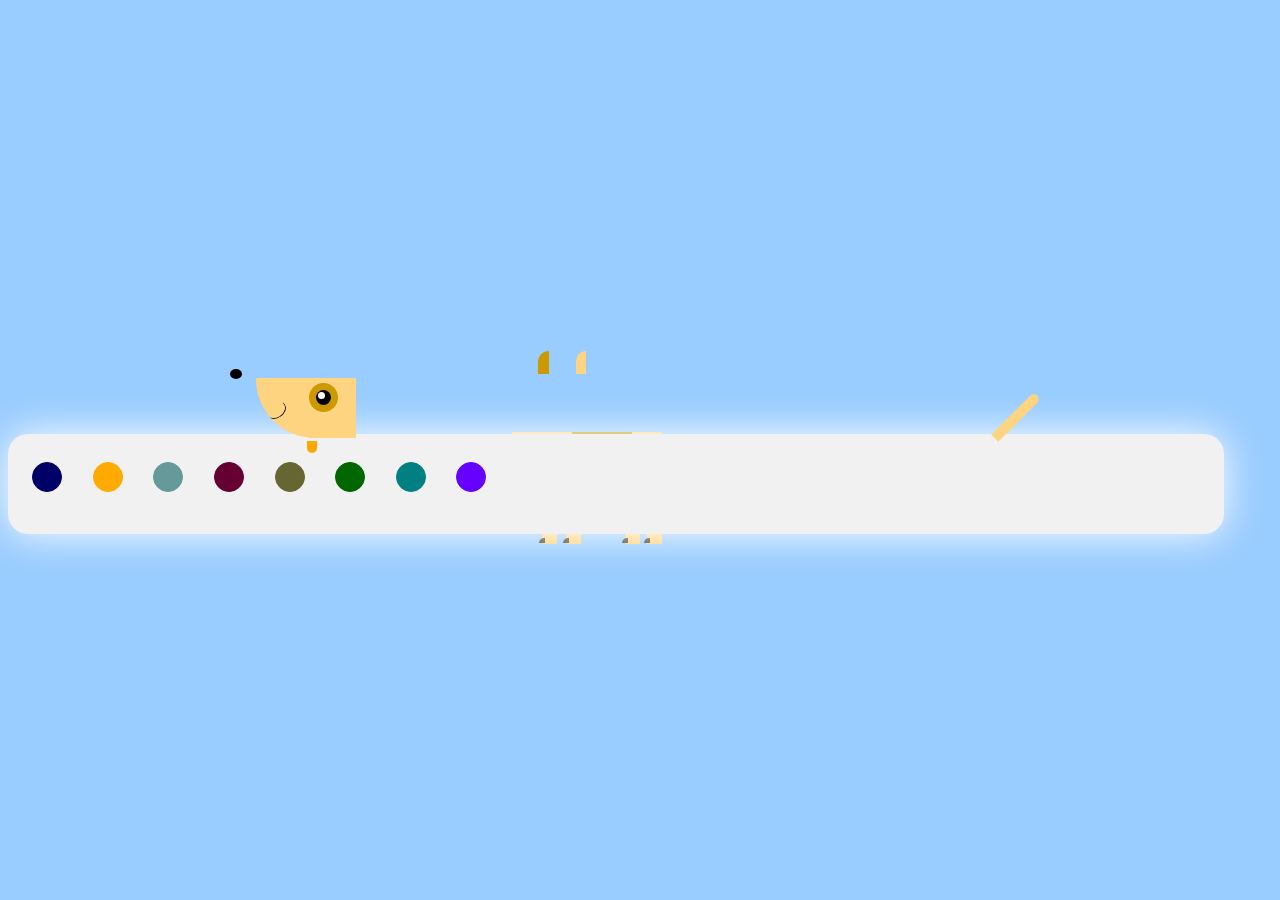
<file: index.html>
<!DOCTYPE html>
<html>
    <head>
        <link rel="stylesheet" href="style.css">
        <title>Page Title</title>
        <script src = "https://ajax.googleapis.com/ajax/libs/jquery/3.2.1/jquery.min.js"></script>
    </head>
    <body>
      <header>
         <br>   
         <button class="yellow"></button>
    <button class="blue"></button>
    <button class="red"></button>
    <button class="teal"></button>
    <button class="pink"></button>
    <button class="purple"></button>    
    <button class="one"></button>
    <button class="two"></button>
         </header> 
        <div class="container">
        <div class="ear"></div>
         <div class="ear2"></div>
        <div class="face">
        <div class="smile"></div>
        <div class="eye">
        <div class="pupil"></div>
        </div>
        </div>
        <div class="nose"></div>
        <div class="tongue"></div>
         <div class="tail"></div>
            <div class="body">
            <div class="shade"></div>
                <div class="legs">
                <div class="nail"></div>
                </div>
                <div class="legs"><div class="nail"></div></div>
                <div class="legs"><div class="nail"></div></div>
                <div class="legs"><div class="nail"></div></div>
            </div>
        </div>
        <script src="script.js"></script>
    </body>
</html>
</file>
<file: style.css>
body {
   background:#99ccff; 
}
.body{
    position:absolute;
    width:150px;
    height:90px;
    background:#ffd480;
    left:40%;
    top:48%;
    border-radius:0 0 0 70px ;
    z-index:-1;
}
.ear{
    position:absolute;
    width:11px;
    height:23px;
    background:#cc9900;
    top:39%;
    left:42%;
    border-radius:50px 0px 0 0;
}
.ear2{
     position:absolute;
    width:10px;
    height:23px;
    background:#ffd480;
    top:39%;
    left:45%;
    border-radius:50px 0px 0 0;
}
.face{
    position:absolute;
    width:100px;
    height:60px;
    background:#ffd480;
    top:42%;
  left:20%;
  overflow:hidden;
    border-radius:1px 1px 0 60px;
}
.eye{
    position:absolute;
    width:15px;
    background:#000;
    height:15px;
    border-radius:50%;
    left:60%;
    top:20%;
    box-shadow:0 0 0px 7px #cc9900  ;        
}
@keyframes anim{
    50%{
        transform:translate(2px);
        top:12%;
    }
}
.pupil{
    position:absolute;
    width:7px;
    height:7px;
    background:#fff;
    border-radius:50%;
    left:10%;
    top:10%;
    animation:anim 3s linear infinite;
}
.tongue{
    position:absolute;
    width:10px;
    height:12px;
    background:orange;
    top:49%;
    left:24%;
    transition:2s;
    z-index:1;
    border-radius:0 0 50px 50px;
    animation:tongue 2s linear infinite;
    
}
@keyframes tongue{
    50%{
        height:0px;
    }
}
.nose{
    position:absolute;
    width:12px;
    height:10px;
    background:#000;
    border-radius:50%;
    left:18%;
    top:41%;
}
.legs{
    position:absolute;
    width:15px;
    height:40px;
    background:#ffd480;
    top:80%;
    left:20%;
}
.legs:nth-child(2){
    left:36%;
    top:80%;
}
.legs:nth-child(3){
    left:75%;
    top:80%;
}
.legs:nth-child(4){
    left:90%;
    top:80%;
}
.nail{
    position:absolute;
    width:6px;
    height:5px;
    border-radius:100px 0 0 0px;
    background:#3d3d29;
        top:85%;
    left:-20%;
    z-index:1;
}
.shade{
    position:absolute;
    width:60px;
    height:30px;
    background:#cc9900;
    left:40%;
    border-radius:0 0 50px 50px;
}
.tail{
    position:absolute;
    width:10px;
    height:60px;
    background:#ffd480;
    left:79%;
    top:43%;
    transform:rotate(45deg);
    border-radius:100px 100px 00px 00px;
    animation:tail 0.8s linear infinite;
}
@keyframes tail{
    50%{
        transform:rotate(0deg);
    }
}

.smile{
    width:20px;
    height:10px;
    border:1px solid #222;
    border-top:0;
    background:rgba(0,0,0,0);
    border-radius:0 0 120px 120px/ 0 0 90px 98px;
    position:absolute;
    transform:rotate(-30deg);
    bottom:20px;
    left:10px;
    box-shadow:0 0px 0 rgba(255,255,255,0.8);
}
button{
    width:30px;
    height:30px;
    margin-left:2%;
    background-color:cyan;
    border:1px solid cyan;
    border-radius:50%;
}
button:hover{
    outline:0;
}

header{
    background-color:#f1f1f1;
    box-shadow:0 0 40px white;
    width:95%;
    top:370px;
    margin-top:5%;
    border-radius:20px;  
     height:100px;
    font-size:25px;
    position:fixed;
    font-family:Almendra SC;
    }

.yellow{
    background-color:#000066;
    border-color:#000066;
}
.yellow:hover{
    box-shadow:0 0 10px #000066 , 0 0 20px #000066 , 0 0 40px #000066;
}
.blue{
    background-color:#ffaa00;
    border-color:#ffaa00;
}
.blue:hover{
    box-shadow:0 0 10px #ffaa00, 0 0 20px #ffaa00, 0 0 40px #ffaa00;
}
.red{
    background-color:#669999;
    border-color:#669999;
}
.red:hover{
    box-shadow:0 0 10px #669999, 0 0 20px #669999, 0 0 40px #669999;
}
.teal{
    background:#660033;
    border-color:#660033;
}
.teal:hover{
   box-shadow:0 0 10px #660033, 0 0 20px #660033, 0 0 40px #660033;
 
}
.pink{
    background-color:#666633;
    border-color:#666633;
}
.pink:hover{
    box-shadow:0 0 10px #666633, 0 0 20px #666633, 0 0 40px #666633;
 
}
.purple{
    background-color:#006600;
    border-color:#006600;
}
.purple:hover{
    box-shadow:0 0 10px #006600, 0 0 20px #006600, 0 0 40px #006600;
 
}
.one{
    background-color:teal;
    border-color:teal;
}
.one:hover{
  box-shadow:0 0 10px teal, 0 0 20px teal, 0 0 40px teal;
   
}
.two{
    background-color:#6600ff;
    border-color:#6600ff;
}
.two:hover{
    box-shadow:0 0 10px #6600ff, 0 0 20px #6600ff, 0 0 40px #6600ff;
 
}
</file>
